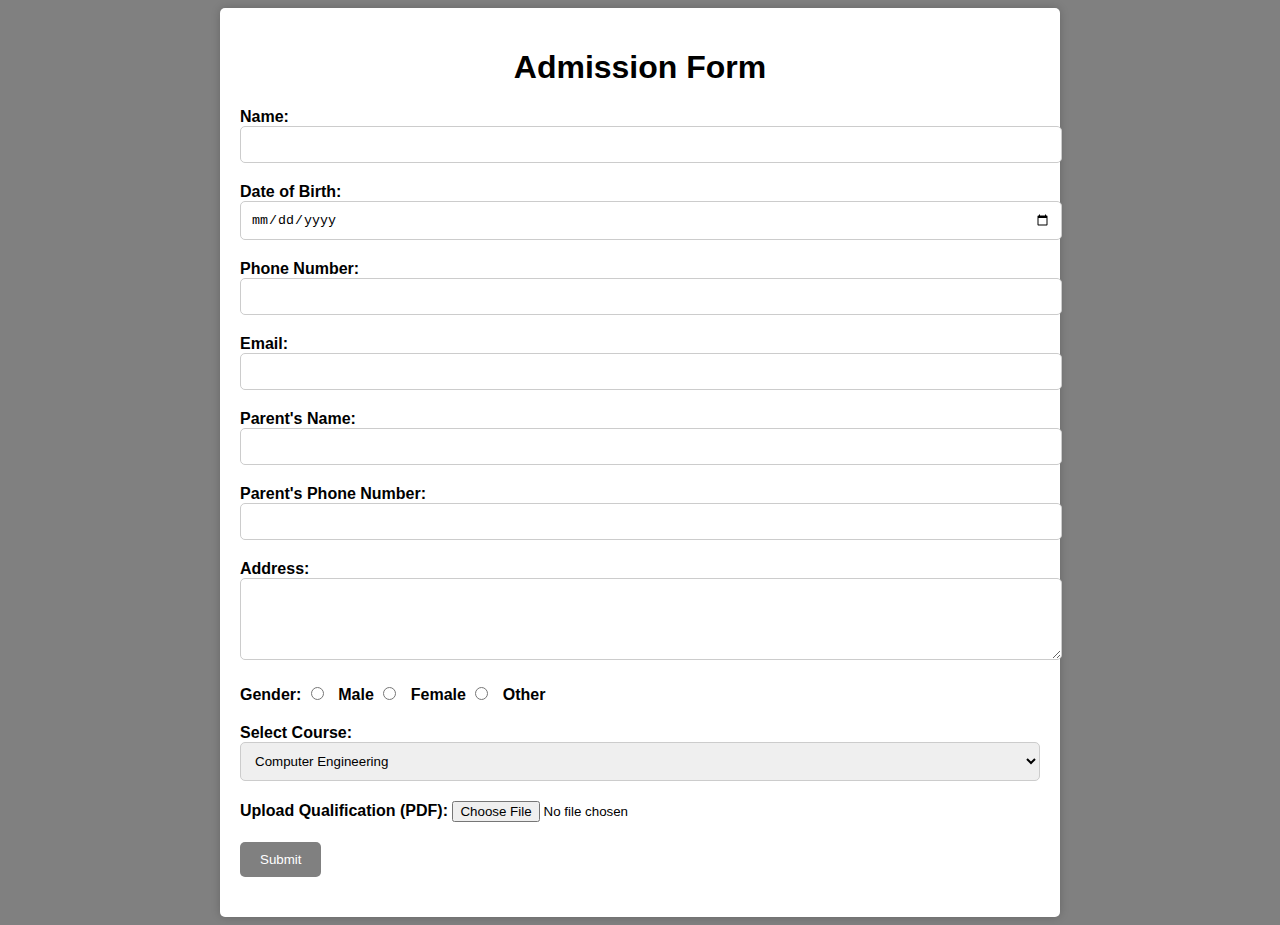
<file: admission.html>
<!DOCTYPE html>
<html lang="en">
<head>
    <meta charset="UTF-8">
    <meta name="viewport" content="width=device-width, initial-scale=1.0">
    <title>Admission Form</title>

    <style>
            body {
        font-family: Arial, sans-serif;
        background-color: gray;
    }
    .container {
        max-width: 800px;
        margin: 0 auto;
        padding: 20px;
        background-color: #ffffff;
        box-shadow: 0px 0px 10px rgba(0, 0, 0, 0.2);
        border-radius: 5px;
    }
    h1 {
        text-align: center;
    }
    .form-group {
        margin-bottom: 20px;
    }
    label {
        font-weight: bold;
    }
    input[type="text"],
    input[type="email"],
    input[type="date"],
    input[type="tel"] {
        width: 100%;
        padding: 10px;
        border: 1px solid #ccc;
        border-radius: 5px;
    }
    textarea {
        width: 100%;
        padding: 10px;
        border: 1px solid #ccc;
        border-radius: 5px;
    }
    input[type="radio"] {
        margin-right: 10px;
    }
    select {
        width: 100%;
        padding: 10px;
        border: 1px solid #ccc;
        border-radius: 5px;
    }
    .file-input {
        margin-top: 10px;
    }
    button {
        background-color: grey;
        color: #fff;
        padding: 10px 20px;
        border: none;
        border-radius: 5px;
        cursor: pointer;
    }
    </style>
</head>
<body>
    <div class="container">
        <h1>Admission Form</h1>
        <form action="https://formspree.io/f/xleyoykd" method="post">
            <div class="form-group">
                <label for="name">Name:</label>
                <input type="text" id="name" name="name" required>
            </div>
            <div class="form-group">
                <label for="dob">Date of Birth:</label>
                <input type="date" id="dob" name="dob" required>
            </div>
            <div class="form-group">
                <label for="phone">Phone Number:</label>
                <input type="tel" id="phone" name="phone" required>
            </div>
            <div class="form-group">
                <label for="email">Email:</label>
                <input type="email" id="email" name="email" required>
            </div>
            <div class="form-group">
                <label for="parentsName">Parent's Name:</label>
                <input type="text" id="parentsName" name="parentsName" required>
            </div>
            <div class="form-group">
                <label for="parentsPhone">Parent's Phone Number:</label>
                <input type="tel" id="parentsPhone" name="parentsPhone" required>
            </div>
            <div class="form-group">
                <label for="address">Address:</label>
                <textarea id="address" name="address" rows="4" required></textarea>
            </div>
            <div class="form-group">
                <label>Gender:</label>
                <input type="radio" id="male" name="gender" value="Male" required>
                <label for="male">Male</label>
                <input type="radio" id="female" name="gender" value="Female" required>
                <label for="female">Female</label>
                <input type="radio" id="other" name="gender" value="Other" required>
                <label for="other">Other</label>
            </div>
            <div class="form-group">
                <label for="courses">Select Course:</label>
                <select id="courses" name="courses" required>
                    <option value="cmpn">Computer Engineering</option>
                    <option value="it">Information Technology</option>
                    <option value="extc">Electronics and Telecommunication</option>
                    <option value="elec">Electrical Engineering</option>
                    <option value="ecs">Electronics & Computer Science</option>
                </select>
            </div>
            <div class="form-group file-input">
                <label for="qualification">Upload Qualification (PDF):</label>
                <input type="file" id="qualification" name="qualification" accept=".pdf" required>
            </div>
            <div class="form-group">
                <button type="submit">Submit</button>
            </div>
        </form>
    </div>
</body>
</html>
</file>
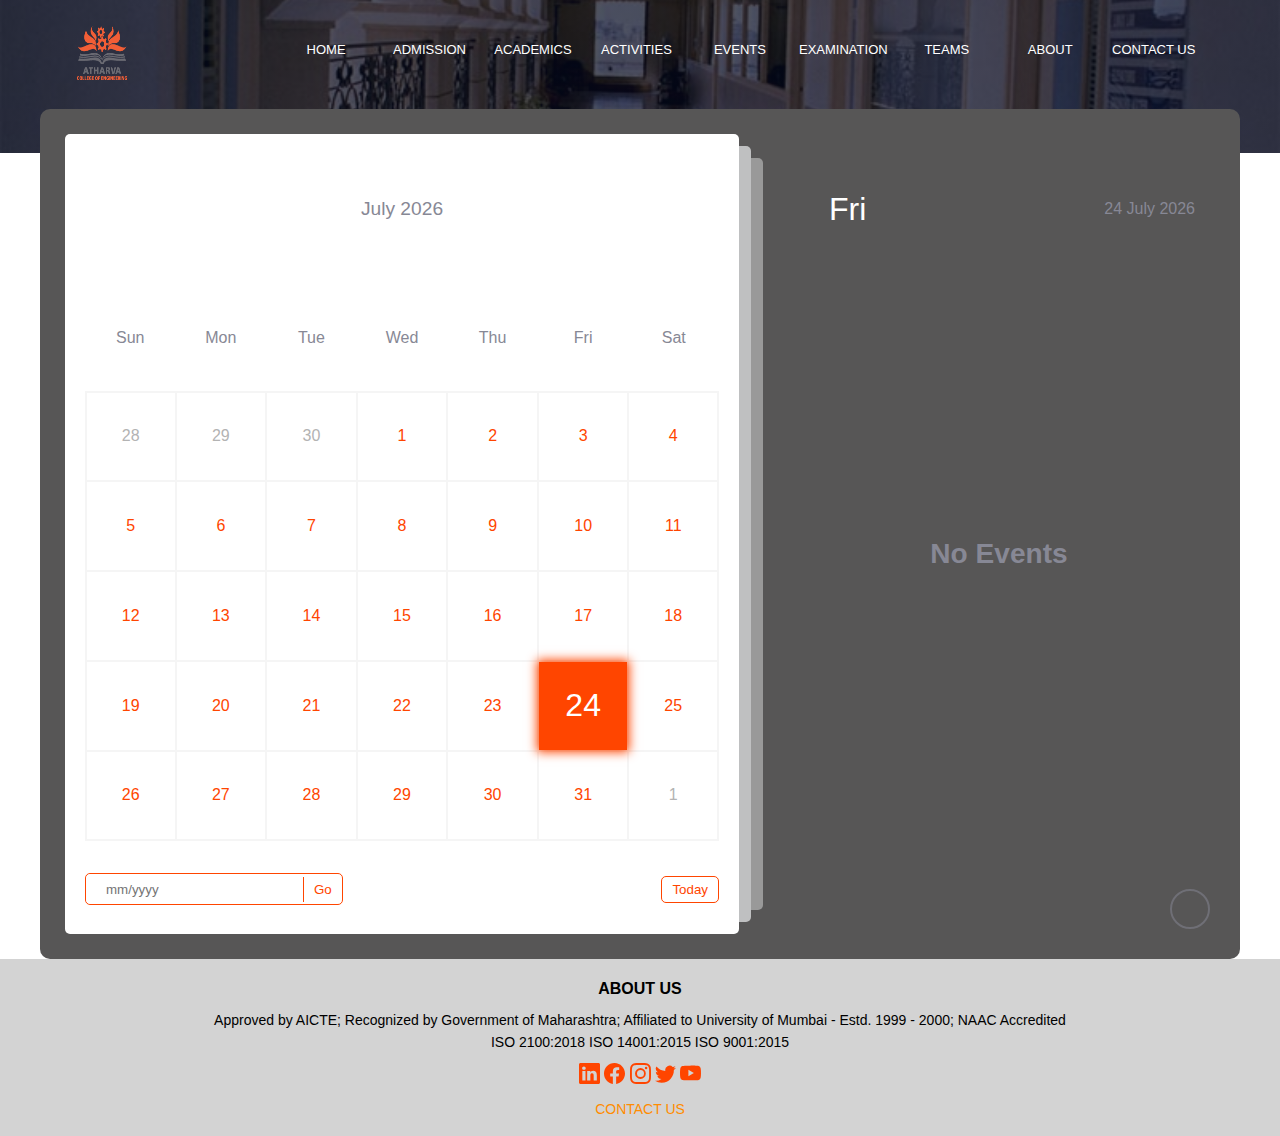
<file: calender.html>
<!DOCTYPE html>
<html lang="en">
  <head>
    <meta charset="UTF-8" />
    <meta http-equiv="X-UA-Compatible" content="IE=edge" />
    <meta name="viewport" content="width=device-width, initial-scale=1.0" />
    <meta
      name="description"
      content="Stay organized with our user-friendly Calendar featuring events, reminders, and a customizable interface. Built with HTML, CSS, and JavaScript. Start scheduling today!"
    />
    <meta
      name="keywords"
      content="calendar, events, reminders, javascript, html, css, open source coding"
    />
    <link
      rel="stylesheet"
      href="https://cdnjs.cloudflare.com/ajax/libs/font-awesome/6.2.0/css/all.min.css"
      integrity="sha512-xh6O/CkQoPOWDdYTDqeRdPCVd1SpvCA9XXcUnZS2FmJNp1coAFzvtCN9BmamE+4aHK8yyUHUSCcJHgXloTyT2A=="
      crossorigin="anonymous"
      referrerpolicy="no-referrer"
    />
    <link rel="stylesheet" href="style.css" />
    <title>ACADEMIC CALENDER</title>
    
    <section class="cal-header">
        <nav>
            <a href="index.html"><img src="images\logo.jpg" width="129" height="54"></a>
            <div class="nav-links" id="navLinks">
            <i class="fa fa-times" onclick="hideMenu()"></i>
                <ul>
                  <li><a href="index.html">HOME</a></li>
                    <li><a href="ad.html">ADMISSION</a></li>
                    <li><a href="index.html#course">ACADEMICS</a></li>
                    <li><a href="activities.html">ACTIVITIES</a></li>
                    <li><a href="events.html">EVENTS</a></li>
                    <li><a href="exam.html">EXAMINATION</a></li>
                    <li><a href="teams.html">TEAMS</a></li>
                    <li><a href="about.html">ABOUT</a></li>
                    <li><a href="contact.html">CONTACT US</a></li>
                </ul>
                <i class="fa fa-bars" onclick="showMenu()"></i>
            </div>
        </nav>
  </head>
  <body>

  <style>
           :root {
  --primary-clr: orangered;
}
* {
  margin: 0;
  padding: 0;
  box-sizing: border-box;
  font-family: "Poppins", sans-serif;
}
body {
  position: relative;
  display: flex;
  align-items: center;
  justify-content: center;
  padding-bottom: 30px;
  background-color: #fff;
}
.container {
  position: relative;
  width: 1200px;
  height: 850px;
  margin: 0 auto;
  padding: 5px;
  color: #fff;
  display: flex;

  border-radius: 10px;
  background-color: rgb(87, 86, 86);
}
.left {
  width: 60%;
  padding: 20px;
}
.calendar {
  position: relative;
  width: 100%;
  height: 100%;
  display: flex;
  flex-direction: column;
  flex-wrap: wrap;
  justify-content: space-between;
  color: #878895;
  border-radius: 5px;
  background-color: #fff;
}
/* set after behind the main element */
.calendar::before,
.calendar::after {
  content: "";
  position: absolute;
  top: 50%;
  left: 100%;
  width: 12px;
  height: 97%;
  border-radius: 0 5px 5px 0;
  background-color: #d3d4d6d7;
  transform: translateY(-50%);
}
.calendar::before {
  height: 94%;
  left: calc(100% + 12px);
  background-color: rgb(153, 153, 153);
}
.calendar .month {
  width: 100%;
  height: 150px;
  display: flex;
  align-items: center;
  justify-content: space-between;
  padding: 0 50px;
  font-size: 1.2rem;
  font-weight: 500;
  text-transform: capitalize;
}
.calendar .month .prev,
.calendar .month .next {
  cursor: pointer;
}
.calendar .month .prev:hover,
.calendar .month .next:hover {
  color: var(--primary-clr);
}
.calendar .weekdays {
  width: 100%;
  height: 100px;
  display: flex;
  align-items: center;
  justify-content: space-between;
  padding: 0 20px;
  font-size: 1rem;
  font-weight: 500;
  text-transform: capitalize;
}
.weekdays div {
  width: 14.28%;
  height: 100%;
  display: flex;
  align-items: center;
  justify-content: center;
}
.calendar .days {
  width: 100%;
  display: flex;
  flex-wrap: wrap;
  justify-content: space-between;
  padding: 0 20px;
  font-size: 1rem;
  font-weight: 500;
  margin-bottom: 20px;
}
.calendar .days .day {
  width: 14.28%;
  height: 90px;
  display: flex;
  align-items: center;
  justify-content: center;
  cursor: pointer;
  color: var(--primary-clr);
  border: 1px solid #f5f5f5;
}
.calendar .days .day:nth-child(7n + 1) {
  border-left: 2px solid #f5f5f5;
}
.calendar .days .day:nth-child(7n) {
  border-right: 2px solid #f5f5f5;
}
.calendar .days .day:nth-child(-n + 7) {
  border-top: 2px solid #f5f5f5;
}
.calendar .days .day:nth-child(n + 29) {
  border-bottom: 2px solid #f5f5f5;
}

.calendar .days .day:not(.prev-date, .next-date):hover {
  color: #fff;
  background-color: var(--primary-clr);
}
.calendar .days .prev-date,
.calendar .days .next-date {
  color: #b3b3b3;
}
.calendar .days .active {
  position: relative;
  font-size: 2rem;
  color: #fff;
  background-color: var(--primary-clr);
}
.calendar .days .active::before {
  content: "";
  position: absolute;
  top: 0;
  left: 0;
  width: 100%;
  height: 100%;
  box-shadow: 0 0 10px 2px var(--primary-clr);
}
.calendar .days .today {
  font-size: 2rem;
}
.calendar .days .event {
  position: relative;
}
.calendar .days .event::after {
  content: "";
  position: absolute;
  bottom: 10%;
  left: 50%;
  width: 75%;
  height: 6px;
  border-radius: 30px;
  transform: translateX(-50%);
  background-color: var(--primary-clr);
}
.calendar .days .day:hover.event::after {
  background-color: #fff;
}
.calendar .days .active.event::after {
  background-color: #fff;
  bottom: 20%;
}
.calendar .days .active.event {
  padding-bottom: 10px;
}
.calendar .goto-today {
  width: 100%;
  height: 50px;
  display: flex;
  align-items: center;
  justify-content: space-between;
  gap: 5px;
  padding: 0 20px;
  margin-bottom: 20px;
  color: var(--primary-clr);
}
.calendar .goto-today .goto {
  display: flex;
  align-items: center;
  border-radius: 5px;
  overflow: hidden;
  border: 1px solid var(--primary-clr);
}
.calendar .goto-today .goto input {
  width: 100%;
  height: 30px;
  outline: none;
  border: none;
  border-radius: 5px;
  padding: 0 20px;
  color: var(--primary-clr);
  border-radius: 5px;
}
.calendar .goto-today button {
  padding: 5px 10px;
  border: 1px solid var(--primary-clr);
  border-radius: 5px;
  background-color: transparent;
  cursor: pointer;
  color: var(--primary-clr);
}
.calendar .goto-today button:hover {
  color: #fff;
  background-color: var(--primary-clr);
}
.calendar .goto-today .goto button {
  border: none;
  border-left: 1px solid var(--primary-clr);
  border-radius: 0;
}
.container .right {
  position: relative;
  width: 40%;
  min-height: 100%;
  padding: 20px 0;
}

.right .today-date {
  width: 100%;
  height: 50px;
  display: flex;
  flex-wrap: wrap;
  gap: 10px;
  align-items: center;
  justify-content: space-between;
  padding: 0 40px;
  padding-left: 70px;
  margin-top: 50px;
  margin-bottom: 20px;
  text-transform: capitalize;
}
.right .today-date .event-day {
  font-size: 2rem;
  font-weight: 500;
}
.right .today-date .event-date {
  font-size: 1rem;
  font-weight: 400;
  color: #878895;
}
.events {
  width: 100%;
  height: 100%;
  max-height: 600px;
  overflow-x: hidden;
  overflow-y: auto;
  display: flex;
  flex-direction: column;
  padding-left: 4px;
}
.events .event {
  position: relative;
  width: 95%;
  min-height: 70px;
  display: flex;
  justify-content: center;
  flex-direction: column;
  gap: 5px;
  padding: 0 20px;
  padding-left: 50px;
  color: #fff;
  background: linear-gradient(90deg, #3f4458, transparent);
  cursor: pointer;
}
/* even event */
.events .event:nth-child(even) {
  background: transparent;
}
.events .event:hover {
  background: linear-gradient(90deg, var(--primary-clr), transparent);
}
.events .event .title {
  display: flex;
  align-items: center;
  pointer-events: none;
}
.events .event .title .event-title {
  font-size: 1rem;
  font-weight: 400;
  margin-left: 20px;
}
.events .event i {
  color: var(--primary-clr);
  font-size: 0.5rem;
}
.events .event:hover i {
  color: #fff;
}
.events .event .event-time {
  font-size: 0.8rem;
  font-weight: 400;
  color: #878895;
  margin-left: 15px;
  pointer-events: none;
}
.events .event:hover .event-time {
  color: #fff;
}
/* add tick in event after */
.events .event::after {
  content: "✓";
  position: absolute;
  top: 50%;
  right: 0;
  font-size: 3rem;
  line-height: 1;
  display: none;
  align-items: center;
  justify-content: center;
  opacity: 0.3;
  color: var(--primary-clr);
  transform: translateY(-50%);
}
.events .event:hover::after {
  display: flex;
}
.add-event {
  position: absolute;
  bottom: 30px;
  right: 30px;
  width: 40px;
  height: 40px;
  display: flex;
  align-items: center;
  justify-content: center;
  font-size: 1rem;
  color: #878895;
  border: 2px solid #878895;
  opacity: 0.5;
  border-radius: 50%;
  background-color: transparent;
  cursor: pointer;
}
.add-event:hover {
  opacity: 1;
}
.add-event i {
  pointer-events: none;
}
.events .no-event {
  width: 100%;
  height: 100%;
  display: flex;
  align-items: center;
  justify-content: center;
  font-size: 1.5rem;
  font-weight: 500;
  color: #878895;
}
.add-event-wrapper {
  position: absolute;
  bottom: 100px;
  left: 50%;
  width: 90%;
  max-height: 0;
  overflow: hidden;
  border-radius: 5px;
  background-color: #fff;
  transform: translateX(-50%);
  transition: max-height 0.5s ease;
}
.add-event-wrapper.active {
  max-height: 300px;
}
.add-event-header {
  width: 100%;
  height: 50px;
  display: flex;
  align-items: center;
  justify-content: space-between;
  padding: 0 20px;
  color: #373c4f;
  border-bottom: 1px solid #f5f5f5;
}
.add-event-header .close {
  font-size: 1.5rem;
  cursor: pointer;
}
.add-event-header .close:hover {
  color: var(--primary-clr);
}
.add-event-header .title {
  font-size: 1.2rem;
  font-weight: 500;
}
.add-event-body {
  width: 100%;
  height: 100%;
  display: flex;
  flex-direction: column;
  gap: 5px;
  padding: 20px;
}
.add-event-body .add-event-input {
  width: 100%;
  height: 40px;
  display: flex;
  align-items: center;
  justify-content: space-between;
  gap: 10px;
}
.add-event-body .add-event-input input {
  width: 100%;
  height: 100%;
  outline: none;
  border: none;
  border-bottom: 1px solid #f5f5f5;
  padding: 0 10px;
  font-size: 1rem;
  font-weight: 400;
  color: #373c4f;
}
.add-event-body .add-event-input input::placeholder {
  color: #a5a5a5;
}
.add-event-body .add-event-input input:focus {
  border-bottom: 1px solid var(--primary-clr);
}
.add-event-body .add-event-input input:focus::placeholder {
  color: var(--primary-clr);
}
.add-event-footer {
  display: flex;
  align-items: center;
  justify-content: center;
  padding: 20px;
}
.add-event-footer .add-event-btn {
  height: 40px;
  font-size: 1rem;
  font-weight: 500;
  outline: none;
  border: none;
  color: white;
  background-color: var(--primary-clr);
  border-radius: 5px;
  cursor: pointer;
  padding: 5px 10px;
  border: 1px solid var(--primary-clr);
}
.add-event-footer .add-event-btn:hover {
  background-color: transparent;
  color: var(--primary-clr);
}

.footer h4{
    color: black;
}
.cal-header{
        height: 17vh;
        width: 100%;
        background-image: linear-gradient(rgba(4,9,30,0.7),rgba(4,9,30,0.7)),url(images/cal.jpg);
        background-position: center;
        background-size: cover;
        text-align: center;
        color: #fff;
        }
        .cal-header h1{
               margin-top: 100px;
        }

/* media queries */

@media screen and (max-width: 1000px) {
  body {
    align-items: flex-start;
    justify-content: flex-start;
  }
  .container {
    min-height: 100vh;
    flex-direction: column;
    border-radius: 0;
  }
  .container .left {
    width: 100%;
    height: 100%;
    padding: 20px 0;
  }
  .container .right {
    width: 100%;
    height: 100%;
    padding: 20px 0;
  }
  .calendar::before,
  .calendar::after {
    top: 100%;
    left: 50%;
    width: 97%;
    height: 12px;
    border-radius: 0 0 5px 5px;
    transform: translateX(-50%);
  }
  .calendar::before {
    width: 94%;
    top: calc(100% + 12px);
  }
  .events {
    padding-bottom: 340px;
  }
  .add-event-wrapper {
    bottom: 100px;
  }
}
@media screen and (max-width: 500px) {
  .calendar .month {
    height: 75px;
  }
  .calendar .weekdays {
    height: 50px;
  }
  .calendar .days .day {
    height: 40px;
    font-size: 0.8rem;
  }
  .calendar .days .day.active,
  .calendar .days .day.today {
    font-size: 1rem;
  }
  .right .today-date {
    padding: 20px;
  }
}
    </style>
    <div class="container">
      <div class="left">
        <div class="calendar">
          <div class="month">
            <i class="fas fa-angle-left prev"></i>
            <div class="date">december 2015</div>
            <i class="fas fa-angle-right next"></i>
          </div>
          <div class="weekdays">
            <div>Sun</div>
            <div>Mon</div>
            <div>Tue</div>
            <div>Wed</div>
            <div>Thu</div>
            <div>Fri</div>
            <div>Sat</div>
          </div>
          <div class="days"></div>
          <div class="goto-today">
            <div class="goto">
              <input type="text" placeholder="mm/yyyy" class="date-input" />
              <button class="goto-btn">Go</button>
            </div>
            <button class="today-btn">Today</button>
          </div>
        </div>
      </div>
      <div class="right">
        <div class="today-date">
          <div class="event-day">wed</div>
          <div class="event-date">12th december 2022</div>
        </div>
        <div class="events"></div>
        <div class="add-event-wrapper">
          <div class="add-event-header">
            <div class="title">Add Event</div>
            <i class="fas fa-times close"></i>
          </div>
          <div class="add-event-body">
            <div class="add-event-input">
              <input type="text" placeholder="Event Name" class="event-name" />
            </div>
            <div class="add-event-input">
              <input
                type="text"
                placeholder="Event Time From"
                class="event-time-from"
              />
            </div>
            <div class="add-event-input">
              <input
                type="text"
                placeholder="Event Time To"
                class="event-time-to"
              />
            </div>
          </div>
          <div class="add-event-footer">
            <button class="add-event-btn">Add Event</button>
          </div>
        </div>
      </div>
      <button class="add-event">
        <i class="fas fa-plus"></i>
      </button>
    </div>
    <script src="script.js"></script>


    <section class="footer">
        <h4>ABOUT US</h4>
        <p>Approved by AICTE; Recognized by Government of Maharashtra; Affiliated to University of Mumbai - Estd. 1999 - 2000; NAAC 
            Accredited<br>ISO 2100:2018 ISO 14001:2015 ISO 9001:2015</p>
        <div class="icons">
            <svg xmlns="http://www.w3.org/2000/svg" width="21" height="21" fill="orangered" class="bi bi-linkedin" viewBox="0 0 16 16">
                <path d="M0 1.146C0 .513.526 0 1.175 0h13.65C15.474 0 16 .513 16 1.146v13.708c0 .633-.526 1.146-1.175 1.146H1.175C.526 16 0 15.487 0 14.854V1.146zm4.943 12.248V6.169H2.542v7.225h2.401zm-1.2-8.212c.837 0 1.358-.554 1.358-1.248-.015-.709-.52-1.248-1.342-1.248-.822 0-1.359.54-1.359 1.248 0 .694.521 1.248 1.327 1.248h.016zm4.908 8.212V9.359c0-.216.016-.432.08-.586.173-.431.568-.878 1.232-.878.869 0 1.216.662 1.216 1.634v3.865h2.401V9.25c0-2.22-1.184-3.252-2.764-3.252-1.274 0-1.845.7-2.165 1.193v.025h-.016a5.54 5.54 0 0 1 .016-.025V6.169h-2.4c.03.678 0 7.225 0 7.225h2.4z"/>
              </svg>
            <svg xmlns="http://www.w3.org/2000/svg" width="21" height="21" fill="orangered" class="bi bi-facebook" viewBox="0 0 16 16">
                <path d="M16 8.049c0-4.446-3.582-8.05-8-8.05C3.58 0-.002 3.603-.002 8.05c0 4.017 2.926 7.347 6.75 7.951v-5.625h-2.03V8.05H6.75V6.275c0-2.017 1.195-3.131 3.022-3.131.876 0 1.791.157 1.791.157v1.98h-1.009c-.993 0-1.303.621-1.303 1.258v1.51h2.218l-.354 2.326H9.25V16c3.824-.604 6.75-3.934 6.75-7.951z"/>
              </svg>
              <svg xmlns="http://www.w3.org/2000/svg" width="21" height="21" fill="orangered" class="bi bi-instagram" viewBox="0 0 16 16">
                <path d="M8 0C5.829 0 5.556.01 4.703.048 3.85.088 3.269.222 2.76.42a3.917 3.917 0 0 0-1.417.923A3.927 3.927 0 0 0 .42 2.76C.222 3.268.087 3.85.048 4.7.01 5.555 0 5.827 0 8.001c0 2.172.01 2.444.048 3.297.04.852.174 1.433.372 1.942.205.526.478.972.923 1.417.444.445.89.719 1.416.923.51.198 1.09.333 1.942.372C5.555 15.99 5.827 16 8 16s2.444-.01 3.298-.048c.851-.04 1.434-.174 1.943-.372a3.916 3.916 0 0 0 1.416-.923c.445-.445.718-.891.923-1.417.197-.509.332-1.09.372-1.942C15.99 10.445 16 10.173 16 8s-.01-2.445-.048-3.299c-.04-.851-.175-1.433-.372-1.941a3.926 3.926 0 0 0-.923-1.417A3.911 3.911 0 0 0 13.24.42c-.51-.198-1.092-.333-1.943-.372C10.443.01 10.172 0 7.998 0h.003zm-.717 1.442h.718c2.136 0 2.389.007 3.232.046.78.035 1.204.166 1.486.275.373.145.64.319.92.599.28.28.453.546.598.92.11.281.24.705.275 1.485.039.843.047 1.096.047 3.231s-.008 2.389-.047 3.232c-.035.78-.166 1.203-.275 1.485a2.47 2.47 0 0 1-.599.919c-.28.28-.546.453-.92.598-.28.11-.704.24-1.485.276-.843.038-1.096.047-3.232.047s-2.39-.009-3.233-.047c-.78-.036-1.203-.166-1.485-.276a2.478 2.478 0 0 1-.92-.598 2.48 2.48 0 0 1-.6-.92c-.109-.281-.24-.705-.275-1.485-.038-.843-.046-1.096-.046-3.233 0-2.136.008-2.388.046-3.231.036-.78.166-1.204.276-1.486.145-.373.319-.64.599-.92.28-.28.546-.453.92-.598.282-.11.705-.24 1.485-.276.738-.034 1.024-.044 2.515-.045v.002zm4.988 1.328a.96.96 0 1 0 0 1.92.96.96 0 0 0 0-1.92zm-4.27 1.122a4.109 4.109 0 1 0 0 8.217 4.109 4.109 0 0 0 0-8.217zm0 1.441a2.667 2.667 0 1 1 0 5.334 2.667 2.667 0 0 1 0-5.334z"/>
              </svg>
              <svg xmlns="http://www.w3.org/2000/svg" width="21" height="21" fill="orangered" class="bi bi-twitter" viewBox="0 0 16 16">
                <path d="M5.026 15c6.038 0 9.341-5.003 9.341-9.334 0-.14 0-.282-.006-.422A6.685 6.685 0 0 0 16 3.542a6.658 6.658 0 0 1-1.889.518 3.301 3.301 0 0 0 1.447-1.817 6.533 6.533 0 0 1-2.087.793A3.286 3.286 0 0 0 7.875 6.03a9.325 9.325 0 0 1-6.767-3.429 3.289 3.289 0 0 0 1.018 4.382A3.323 3.323 0 0 1 .64 6.575v.045a3.288 3.288 0 0 0 2.632 3.218 3.203 3.203 0 0 1-.865.115 3.23 3.23 0 0 1-.614-.057 3.283 3.283 0 0 0 3.067 2.277A6.588 6.588 0 0 1 .78 13.58a6.32 6.32 0 0 1-.78-.045A9.344 9.344 0 0 0 5.026 15z"/>
              </svg>
              <svg xmlns="http://www.w3.org/2000/svg" width="21" height="21" fill="orangered" class="bi bi-youtube" viewBox="0 0 16 16">
                <path d="M8.051 1.999h.089c.822.003 4.987.033 6.11.335a2.01 2.01 0 0 1 1.415 1.42c.101.38.172.883.22 1.402l.01.104.022.26.008.104c.065.914.073 1.77.074 1.957v.075c-.001.194-.01 1.108-.082 2.06l-.008.105-.009.104c-.05.572-.124 1.14-.235 1.558a2.007 2.007 0 0 1-1.415 1.42c-1.16.312-5.569.334-6.18.335h-.142c-.309 0-1.587-.006-2.927-.052l-.17-.006-.087-.004-.171-.007-.171-.007c-1.11-.049-2.167-.128-2.654-.26a2.007 2.007 0 0 1-1.415-1.419c-.111-.417-.185-.986-.235-1.558L.09 9.82l-.008-.104A31.4 31.4 0 0 1 0 7.68v-.123c.002-.215.01-.958.064-1.778l.007-.103.003-.052.008-.104.022-.26.01-.104c.048-.519.119-1.023.22-1.402a2.007 2.007 0 0 1 1.415-1.42c.487-.13 1.544-.21 2.654-.26l.17-.007.172-.006.086-.003.171-.007A99.788 99.788 0 0 1 7.858 2h.193zM6.4 5.209v4.818l4.157-2.408L6.4 5.209z"/>
              </svg>
        </div>
        <p><a href="contact.html">CONTACT US</a></p>
    </section>
  </body>
</html>
</file>
<file: style.css>
*{
    margin: 0;
    padding: 0;
    font-family: 'Poppins', sans-serif;
}
.header{
    min-height: 100vh;
    width: 100%;
    background-image: linear-gradient(rgba(4,9,30,0.7),rgba(4,9,30,0.7)),url(images/screen.jpg);
    background-position: center;
    background-size: cover;
    position: relative;
}
nav{
    display: flex;
    padding: 2% 6%;
    justify-content: space-between;
    align-items: center;
}
nav img{
    width: 50px;   
}
.nav-links{
    flex: 1;
    text-align: right;
}
.nav-links ul li{
    list-style: none;
    display: inline-block;
    width: 99px;
    height: 30px;
    text-align: center;
    color: white;
    float: inherit;
    padding 8x 12px;
    position: relative;
}
.nav-links ul li a{
    color: #fff;
    text-decoration: none;
    font-size: 13px;
}
.nav-links ul li::after{
    content: '';
    width: 0%;
    height: 2px;
    background: #F87217;
    display: block;
    margin: auto;
    transition: 0.5s;
}
.nav-links ul li:hover::after{
    width: 100%;
}
.text-box{
    width: 99%;
    color: #FFF;
    position: absolute;
    top: 50%;
    left: 50%;
    transform: translate(-50%,-50%);
    text-align: center;
}
.text-box 1{
    font-size: 62px;
}
.text-box p{
    margin: 10px 0 40px;
    font-size: 14px;
    color: #fff;
}
.hero-btn{
    display: inline-block;
    text-decoration: none;
    color: #fff;
    border: 1px solid #fff;
    padding: 12px 34px;
    font-size: 13px;
    background: transparent;
    position: relative;
    cursor: pointer;
}
.hero-btn:hover{
    border: 1px solid #f44336;
    background: #F87217;
    transition: 1s;
}

nav .fa{
    display: none;
}
@media(max-width: 700px){
    .text-box h1{
        font-size: 20px;
    }
    .nav-links ul li{
        display: block;
    }
    .nav-links{
        position: absolute;
        background: #f44336;
        height: 100vh;
        width: 200px;
        top: 0;
        right: -200px;
        text-align: left;
        z-index: 2;
        transition: 1s;
    }
    nav .fa{
        display: block;
        color: #fff;
        margin: 10px;
        font-size: 22px;
        cursor: pointer;
    }
    .nav-links ul{
        padding: 30px;
        
    }
}

/*------ Course ------*/

.course{
    width: 80%;
    margin: auto;
    text-align: center;
    padding-top: 100px;        
}
h1{
    font-size: 36px;
    font-weight: 600;
}

p{
    color: #777;
    font-size: 14px;
    font-weight: 300;
    line-height: 22px;
    padding: 10px;
}
.row{
    margin-top: 3%;
    display: flex;
    justify-content: space-between;
}
.course-col{
    flex-basis: 31%;
    background: #FF8400;
    border-radius: 45px;
    margin-bottom: 1%;
    padding: 60px 9px;
    transition: 0.5s;
}
h3{
    text-align; center;
    font-weight: 600;
    margin: 10px 0;
}
.course-col:hover{
    box-shadow: 0 0 20px 0px #EFB261;  
}
@media(max-width: 700px){
    .row{
        flex-direction: column;
    }
}

/*------ Campus ------*/

.campus{
    width: 80%
    margin: auto;
    text-align: center;
    padding-top: 50px;
}
.campus-col{
    flex-basis: 32%;
    border-radius: 10px;
    margin-bottom: 30px;
    position: relative;
    overflow: hidden;
}
.campus-col img{
    width: 100%;
    display: block;
}
.layer{
    background: rgbs(226,0,0,0.7);
    height: 100%;
    width: 100%;
    position: absolute;
    top: 0;
    left: 0;
    transition: 0.5s;
}
.layer:hover{
    background: #F87217;
}
.layer h3{
    width: 100%;
    font-weight: 500;
    color: #fff;
    font-size: 26px;
    bottom: 0;
    left: 50%;
    transform: translate(-50%);
    position: absolute;
    opacity: 0;
    transition: 0.5s;
}
.layer:hover h3{
    bottom: 49%;
    opacity: 1;
}

/*------ Events ------*/
.facilities{
    width: 80%;
    margin: auto;
    text-align: center;
    padding-top: 60px;
}
.facilities-col{
    flex-basis: 31%;
    border-radius: 10px;
    text-align: match-parent;
}
.facilities-col img{
    width: 100%;
    border-radius: 10px;
} 


/*------ FOOTER ------*/

.footer{
    width: 100%;
    text-align: center;
    padding: 6px 0;
    min-height: 1vh;
    background-color: lightgray;
    background-position: center;
    background-size: cover;
    position: relative;  
}

.footer h4{
    margin-bottom: 1px;
    margin-top: 15px;
    font-weight: 600;
}

.footer p{
    color: black;
}

.footer a{
    color: darkorange;
    text-decoration: none;
}
.icon .fa{
    color: darkorange;
    margin: 0 13px;
    cursor: pointer;
    padding: 18px 0;
}

/*------ about us ------*/

.sub-header{
    height: 50vh;
    width: 100%;
    background-image: linear-gradient(rgba(4,9,30,0.7),rgba(4,9,30,0.7)),url(images/about.jpg);
    background-position: center;
    background-size: cover;
    text-align: center;
    color: #fff;
}
.sub-header h1{
    margin-top: 100px;
}

.about-us{
    width: 80%;
    margin: auto;
    padding-top: 80px;
    padding-bottom: 50px;
}

.about-col{
    flex-basis: 48%;
    padding: 15px 15px ;
}

.about-col img{
    width: 100%;
}

.about-col h1{
    padding-top: 0;
}

.about-col p{
    padding: 15px 0 25px;
} 

.red-btn{
    border: 1px solid #f44336;
    background: transparent;
    color: #f44336;
}

.red-btn:hover{
    color: #fff;
}

/*------ feedback ------*/


.feedback{
    width: 80%;
    margin: auto;
    padding-top: 100px;
    text-align: center;
}

.feedback-col{
    flex-basis: 45%;
    border-radius: 10px;
    margin-bottom: 5%;
    text-align: left;
    background: lightgrey;
    padding: 20px;
    cursor; pointer;
    display: flex;
}

.feedback-col img{
    height: 40px;
    margin-left: 5px;
    margin-right: 30px;
    border-radius: 50%;
}

.feedback-col p{
    padding: 0;
    color:darkorange;
}

.feedback-col h3{
    margin-top: 15px;
    text-align: left;
}

.feedback-col .fa{
    color: darkorange;
}


 @media(max-width: 700px){
        .feedback-col img{
            margin-left: 0px;
            margin-right: 15px;
        }
    }

    .location {
        width: 80%;
        margin: auto;
        padding: 80px 0;
    }
    .location iframe {
        width: 100%;
    }
    .contact-us {
        width: 80%;
        margin: auto;
    }
    .contact-col {
        flex-basis: 48%;
        margin-bottom: 30px;
    }
    .contact-col div {
        display: flex;
        align-items: center;
        margin-bottom: 400px;
    }
    .contact-col .icons{
        font-size: 28px;
        color: orange;
        margin: 10px;
        margin-right: 30px;
    }
    .contact-col .icons p {
        padding: 0;
        padding-left: 24px;
        padding-bottom: 21px;
    }
    .contact-col .icons h5 {
        font-size: 20px;
        margin-bottom: 5px;
        color: #555;
        font-weight: 400;
        padding-left: 24px;
    }
    .contact-col input, .contact-col textarea {
        width: 100%;
        padding: 15px;
        margin-bottom: 17px;
        outline: none;
        border: 1px solid #ccc;
        box-sizing: border-box;
    }
    
    ------line 96 change position:fixed;

    @import url('https://fonts.googleapis.com/css2?family=Poppins:wght@100;200;300;400;500;600;700&display=swap');

*{
    font-family: 'Poppins', sans-serif;
    margin:0; padding:0;
    box-sizing: border-box;
    outline: none; border:none;
    text-decoration: none;
    text-transform: capitalize;
    transition: .2s linear;
}

.container{
    
    padding:15px 9%;
    padding-bottom: 100px;
}

.container .heading{
    text-align: center;
    padding-bottom: 15px;
    color:#555
    text-shadow: 0 5px 10px rgba(0,0,0,.2);
    font-size: 50px;
}

.container .box-container{
    display: grid;
    grid-template-columns: repeat(auto-fit, minmax(270px, 1fr));
    gap:15px;
}

.container .box-container .box{
    box-shadow: 0 5px 10px rgba(0,0,0,.2);
    border-radius: 5px;
    background: #fff;
    text-align: center;
    padding:30px 20px;
}

.container .box-container .box img{
    height: 80px;
}

.container .box-container .box h3{
    color:#444;
    font-size: 22px;
    padding:10px 0;
}

.container .box-container .box p{
    color:#777;
    font-size: 15px;
    line-height: 1.8;
}

.container .box-container .box .btn{
    margin-top: 10px;
    display: inline-block;
    background:#333;
    color:#fff;
    font-size: 17px;
    border-radius: 5px;
    padding: 8px 25px;
}

.container .box-container .box .btn:hover{
    letter-spacing: 1px;
}

.container .box-container .box:hover{
    box-shadow: 0 10px 15px rgba(0,0,0,.3);
    transform: scale(1.03);
}

@media (max-width:768px){
    .container{
        padding:20px;
    }
}

    @import url('https://fonts.googleapis.com/css2?family=Poppins&display=swap');


    * > * {
        font-family: 'Poppins', sans-serif;
    }
    
    :root{
        --color-dark: #151C35;
        --color-secodary-dark: #464C70;
        --color-primary: #EE709D;
        --color-text: #8297E2;
        --color-light: #EBEBFB;
    }
    
    .contain{
        height: 98vh;
        display: flex;
        flex-direction: column;
        justify-content: center;
        align-items: center;
    }

    .new-header .container{
        width: 1300px; 
        margin: 0px auto;
        padding: 1px;
    }
    .new-header{
        background: rgb(238, 134, 15);
        padding: 1px;
    }
    
    .new-header marquee{
        font-size: 15px;
        color: white;
        width: 90%;
    }

     ::-webkit-scrollbar {
        width: 9px; 
    }
    
    ::-webkit-scrollbar-thumb {
        background-color: darkorange; 
        border-radius: 6px;
    }
    
    ::-webkit-scrollbar-track:hover {
        background-color: grey; 
    }
    
    ::-webkit-scrollbar-thumb:hover {
        background-color: orange; 
    }
</file>
